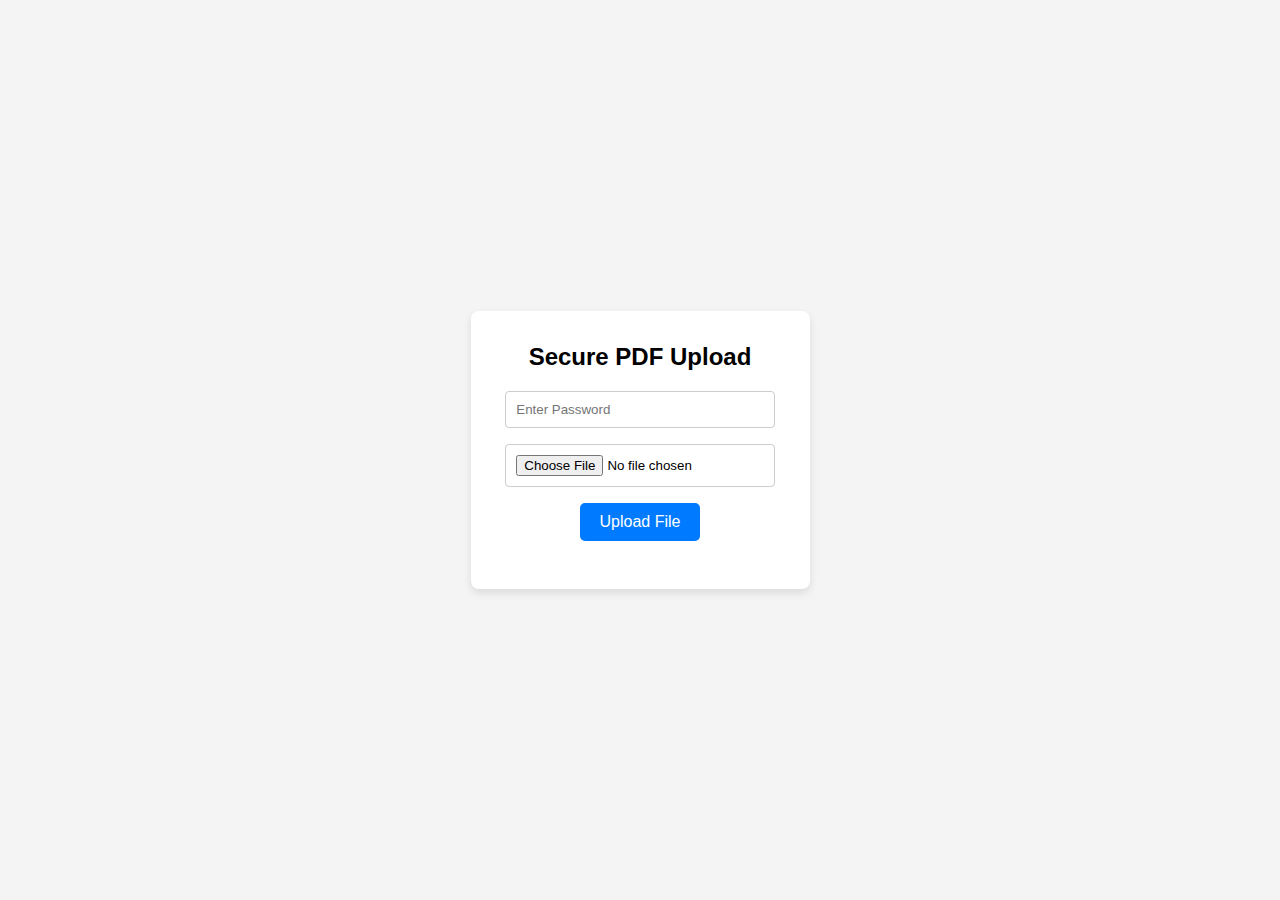
<file: Validation/index.html>
<!DOCTYPE html>
<html lang="en">
  <head>
    <meta charset="UTF-8" />
    <meta name="viewport" content="width=device-width, initial-scale=1.0" />
    <title>PDF Uploader</title>
    <style>
      body {
        font-family: sans-serif;
        display: flex;
        justify-content: center;
        align-items: center;
        height: 100vh;
        background-color: #f4f4f4;
        margin: 0;
      }
      .upload-container {
        background: white;
        padding: 2rem;
        border-radius: 8px;
        box-shadow: 0 4px 8px rgba(0, 0, 0, 0.1);
        text-align: center;
      }
      h2 {
        margin-top: 0;
      }
      input {
        display: block;
        width: 90%;
        padding: 10px;
        margin: 1rem auto;
        border: 1px solid #ccc;
        border-radius: 4px;
      }
      button {
        background-color: #007bff;
        color: white;
        padding: 10px 20px;
        border: none;
        border-radius: 5px;
        cursor: pointer;
        font-size: 16px;
      }
      button:hover {
        background-color: #0056b3;
      }
      #message {
        margin-top: 1rem;
        font-weight: bold;
      }
    </style>
  </head>
  <body>
    <div class="upload-container">
      <h2>Secure PDF Upload</h2>
      <form id="upload-form">
        <input
          type="password"
          id="password"
          placeholder="Enter Password"
          required
        />
        <input type="file" id="file-input" accept=".pdf" required />
        <button type="submit">Upload File</button>
      </form>
      <div id="message"></div>
    </div>

    <script>
      document
        .getElementById("upload-form")
        .addEventListener("submit", function (event) {
          event.preventDefault(); // Prevent the form from submitting the traditional way

          const passwordInput = document.getElementById("password");
          const fileInput = document.getElementById("file-input");
          const messageDiv = document.getElementById("message");

          // The password you requested
          const correctPassword = "Sanjari@638";

          // 1. Check if the password is correct
          if (passwordInput.value !== correctPassword) {
            messageDiv.textContent = "❌ Incorrect Password!";
            messageDiv.style.color = "red";
            return;
          }

          // 2. Check if a file is selected
          if (fileInput.files.length === 0) {
            messageDiv.textContent = "⚠️ Please select a PDF file.";
            messageDiv.style.color = "orange";
            return;
          }

          const file = fileInput.files[0];
          const formData = new FormData();
          formData.append("pdfFile", file); // 'pdfFile' is the name the server will look for

          messageDiv.textContent = "Uploading...";
          messageDiv.style.color = "blue";

          // 3. Send the file to the server-side script
          fetch("upload.php", {
            method: "POST",
            body: formData
          })
            .then((response) => response.json())
            .then((data) => {
              if (data.success) {
                messageDiv.textContent = `✅ ${data.message}`;
                messageDiv.style.color = "green";
                // Clear the form after successful upload
                document.getElementById("upload-form").reset();
              } else {
                messageDiv.textContent = `❌ Error: ${data.message}`;
                messageDiv.style.color = "red";
              }
            })
            .catch((error) => {
              console.error("Error:", error);
              messageDiv.textContent = "❌ A server error occurred.";
              messageDiv.style.color = "red";
            });
        });
    </script>
  </body>
</html>
</file>
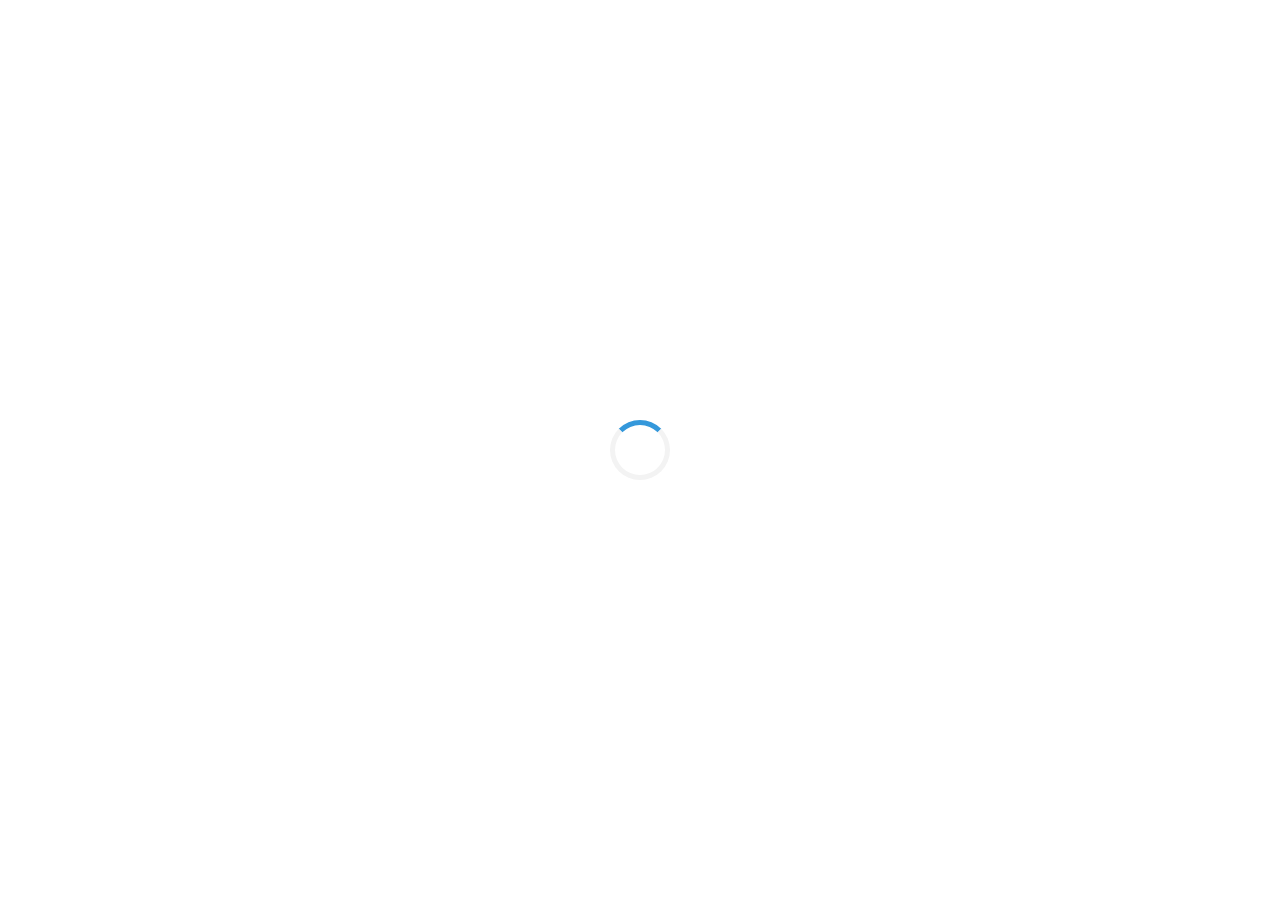
<file: About-Us/About-Us.html>
<html>
  <head>
    <link rel="stylesheet" href="./Styles/About-Us.css" />
    <link
      rel="stylesheet"
      href="https://cdnjs.cloudflare.com/ajax/libs/font-awesome/4.7.0/css/font-awesome.min.css"
    />
    <link rel="icon" type="image/x-icon" href="./Styles/img/Powergy-min.png">
    <meta name="viewport" content="width=device-width,initial-scale=1.0" />
  </head>
  <body>
    <div id="loader" class="loader"></div>
    <!-- Rest of your HTML content -->
    <header>
      <div class="header flex">
        <div class="header-top flex">
          <div class="logo">
            <img src="./Styles/img/Powergy-wide.png" alt="" />
          </div>
          <div class="header-nav">
            <ul class="flex">
              <li class="nav-item flex"><a href="../index.html">Home</a></li>
              <li class="nav-item flex">
                <a href="../Products/Products.html">Products</a>
              </li>
              <li class="nav-item flex"><a href="#">About Us</a></li>
              <!-- <li class="nav-item flex"><a href="#contact">Contact Us</a></li> -->
              <!-- <li class="nav-item flex"><a href="#">Verify</a></li> -->
            </ul>
          </div>
        </div>
        <div class="header-line"></div>
        <div class="header-bottom">
          <div class="header-contact flex">
            <a href="tel:+12543007919" class="phone">
              <i class="fa fa-phone"> </i>
              <div class="header-contact-info">Call Us</div>
            </a>
            <a href="mailto:support@powergygenerator.com" class="email">
              <i class="fa fa-envelope"> </i>
              <div class="header-contact-info">Contact Us</div>
            </a>
          </div>
        </div>
      </div>
    </header>
    <main class="relative">
      <div class="cover flex relative">
        <div class="cover-text flex">
          <h1>Build tomorrow's world <span>NOW</span></h1>
        </div>
        <div class="cover-line Absolute"></div>
      </div>
      <div class="Members absolute flex m-a">
        <div class="members-card Jakob relative">
          <!-- <div class="dim absolute"></div> -->
          <img src="./Styles/img/Mr. Marcin Bafar .png" alt="" />
          <div class="members-info absolute flex">
            <h3>Mr. Jakob Sener</h3>
            <h3>Founder & CEO</h3>
          </div>
        </div>
        <div class="members-card Kristina relative">
          <!-- <div class="dim absolute"></div> -->
          <img src="./Styles/img/Mr. Marcin Bafar .png" alt="" />
          <div class="members-info absolute flex">
            <h3>Mrs. Kristina Tenna</h3>
            <h3>Business Development Manager</h3>
          </div>
        </div>
        <div class="members-card Anne relative">
          <!-- <div class="dim absolute"></div> -->
          <img src="./Styles/img/Mr. Marcin Bafar .png" alt="" />
          <div class="members-info absolute flex">
            <h3>Mrs. Anna Neri</h3>
            <h3>Commercial Manager</h3>
          </div>
        </div>
        <div class="members-card Marcin relative">
          <!-- <div class="dim absolute"></div> -->
          <img src="./Styles/img/Mr. Marcin Bafar .png" alt="" />
          <div class="members-info absolute flex">
            <h3>Mr. Marcin Bafar</h3>
            <h3>Power Plant manager</h3>
          </div>
        </div>
      </div>
    </main>
    <script>
      document.body.classList.add('loading');
    
      window.addEventListener('load', function() {
        const minDisplayTime = 2000; // 2 seconds
        const startTime = new Date().getTime();
    
        function hideLoader() {
          document.getElementById('loader').style.display = 'none';
          document.body.classList.remove('loading');
          
          // Start the cover animation
          document.querySelector('.cover').classList.add('start-animation');
        }
    
        const elapsedTime = new Date().getTime() - startTime;
    
        if (elapsedTime < minDisplayTime) {
          setTimeout(hideLoader, minDisplayTime - elapsedTime);
        } else {
          hideLoader();
        }
      });
    </script>
    
  </body>
</html>
</file>
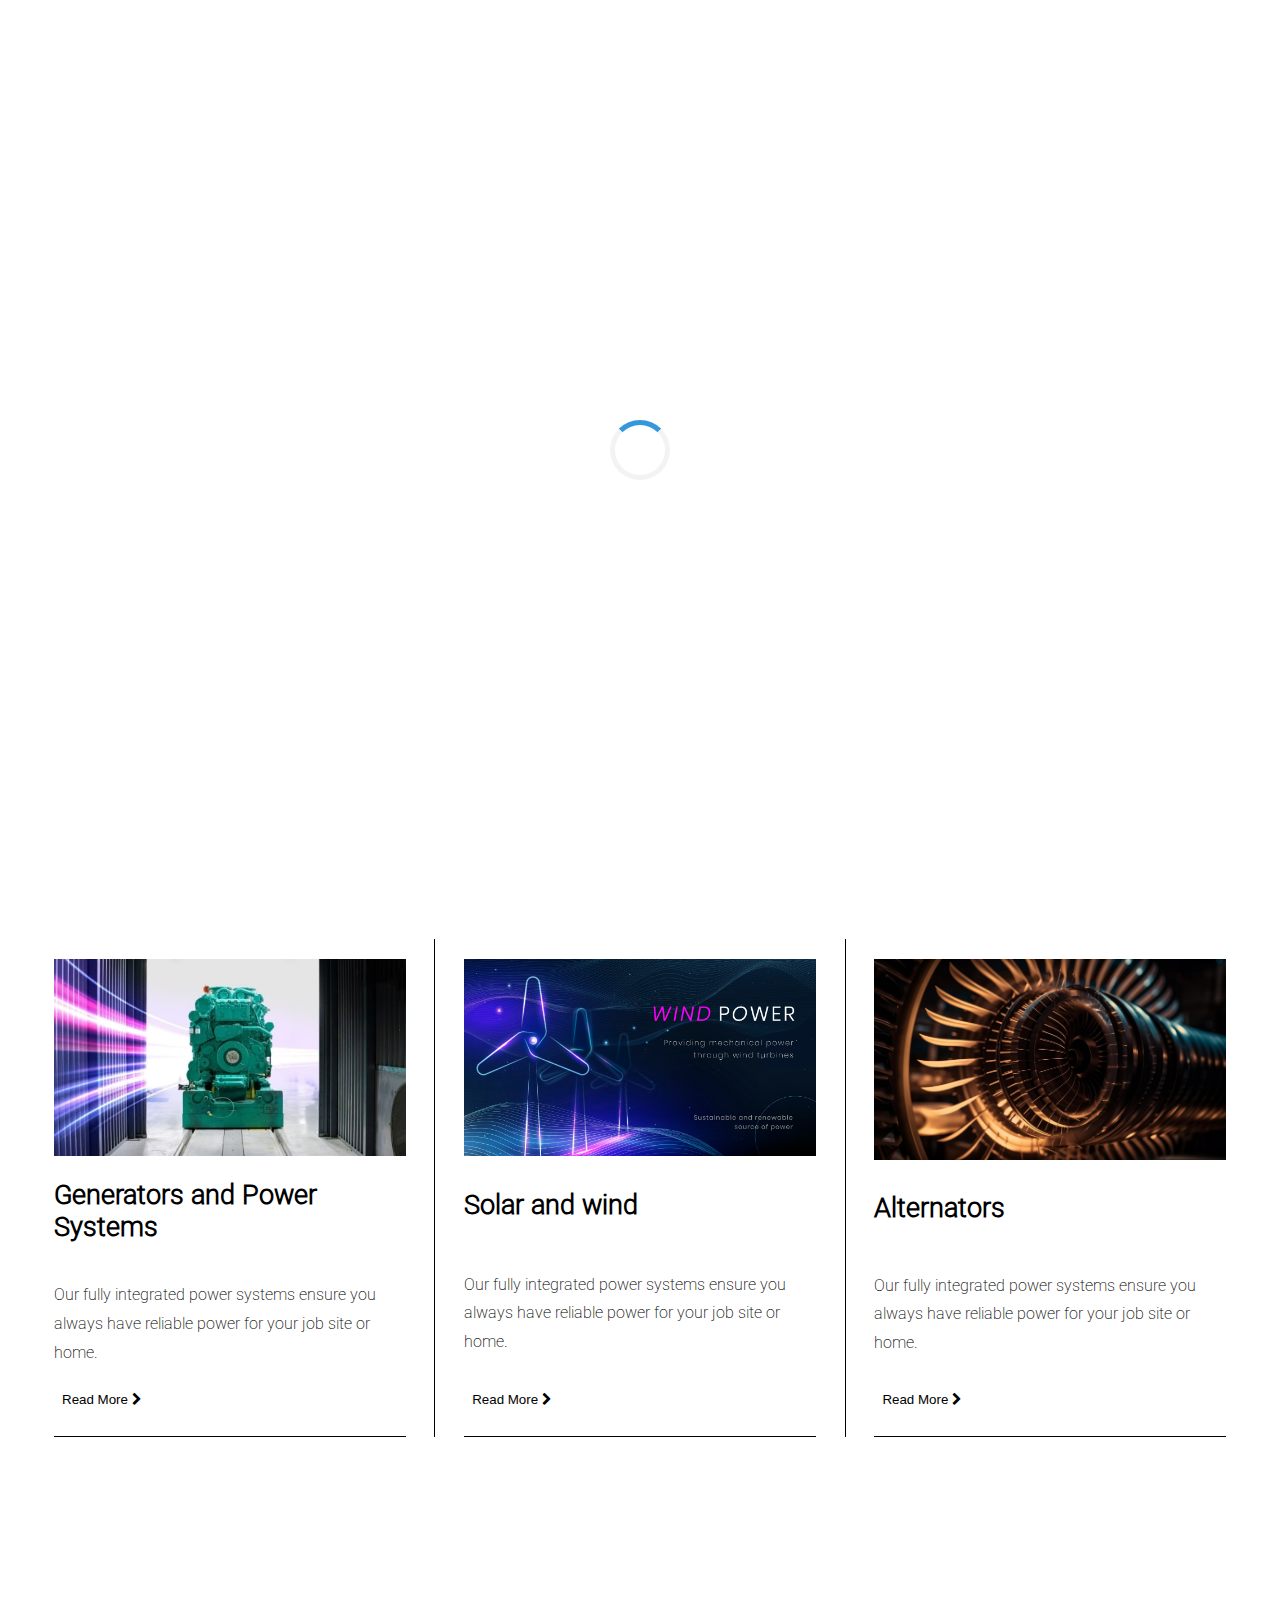
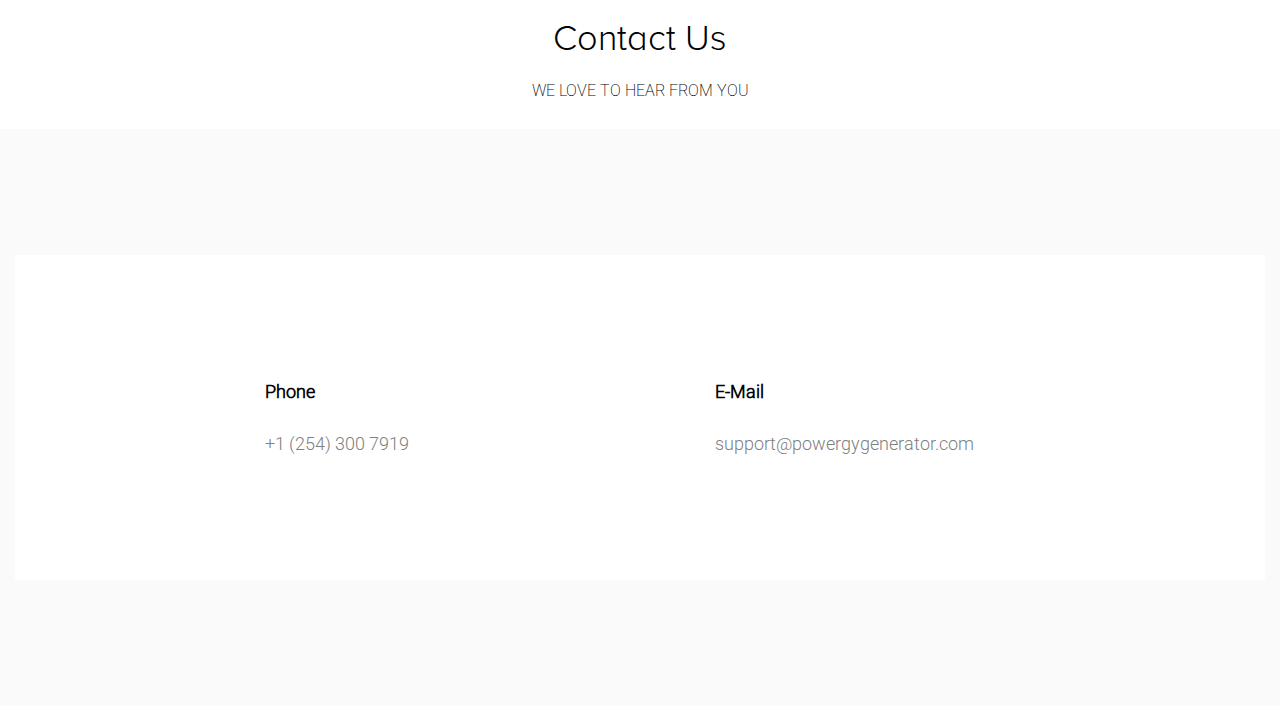
<file: Products/Products.html>
<html>
  <head>
    <link rel="stylesheet" href="./Styles/Products.css" />
    <link
      rel="stylesheet"
      href="https://cdnjs.cloudflare.com/ajax/libs/font-awesome/4.7.0/css/font-awesome.min.css"
    />
    <link rel="icon" type="image/x-icon" href="./Styles/img/Powergy-min.png">
    <meta name="viewport" content="width=device-width,initial-scale=1.0" />
  </head>
  <body>
    <div id="loader" class="loader"></div>
    <!-- Rest of your HTML content -->
    <header>
      <div class="header-info">
        <div class="container m-a flex">
          <div class="header-button">
            <button>Products Inquery</button>
          </div>
          <div class="header-contact flex">
            <a href="tel:+982191300507" class="phone">
              <i class="fa fa-phone"> </i>
              Call Us
            </a>
            <a href="mailto:support@powergygenerator.com" class="email">
              <i class="fa fa-envelope"> </i>
              E-mail Us
            </a>
          </div>
        </div>
      </div>
      <div class="header-bottom">
        <div class="header-items m-a container flex">
          <div class="logo">
            <img src="./Styles/img/Powergy-wide.png" alt="" />
          </div>
          <div class="header-nav">
            <ul class="flex">
              <li class="nav-item"><a href="../index.html">Home</a></li>
              <li class="nav-item"><a href="./Products.html">Products</a></li>
              <li class="nav-item">
                <a href="../About-Us/About-Us.html">About Us</a>
              </li>
              <li class="nav-item"><a href="#contact">Contact Us</a></li>
              <!-- <li class="nav-item"><a href="#">Verify</a></li> -->
            </ul>
          </div>
          <div class="header-menubar">
            <label class="header-menu flex">
              <input type="checkbox" />
            </label>
            <div class="hamburger-menu flex">
              <a href="../index.html">Home</a>
              <a href="./Products.html">Products</a>
              <a href="../About-Us/About-Us.html">About Us</a>
              <a href="../index.html#contact">Contact Us</a>
            </div>
          </div>
        </div>
      </div>
    </header>
    <main>
      <div class="products-head-image">
        <img
          src="./Styles/img/ebalanceplus_social-twitter-cov.jpg"
          alt="Products-head"
        />
      </div>
      <div class="padding3em">
        <div class="container m-a center">
          <div class="products flex">
            <div class="products-head flex">
              <h1 class="products-head-title left">
                Integrated power solutions for your complex energy challenges
              </h1>
              <p class="products-head-info left">
                We've enlisted the best engineers and scientists to build power
                solutions ready to support you no matter where you are on the
                journey to cleaner power.
              </p>
            </div>
            <div class="products-items flex">
              <a
                href="./GenSets/Generators.html"
                class="products-card flex left"
              >
                <img src="./Styles/img/GeneratorsPowerSystems.jpg" alt="" />
                <h2 class="products-card-name left">
                  Generators and Power Systems
                </h2>
                <p class="left">
                  Our fully integrated power systems ensure you always have
                  reliable power for your job site or home.
                </p>
                <div class="product-card-button relative">
                  <button class="product-button">
                    Read More <i class="fa fa-chevron-right"></i>
                  </button>
                </div>
              </a>
              <div class="products-line"></div>
              <a
                href="./Solar/wind.html"
                class="products-card flex left"
              >
                <img src="./Styles/img/Wind Turbine.jpg" alt="" />
                <h2 class="products-card-name left">Solar and wind</h2>
                <p class="left">
                  Our fully integrated power systems ensure you always have
                  reliable power for your job site or home.
                </p>
                <div class="product-card-button relative">
                  <button class="product-button">
                    Read More <i class="fa fa-chevron-right"></i>
                  </button>
                </div>
              </a>
              <div class="products-line"></div>
              <a
                href="./Alternators/Alternators.html"
                class="products-card flex left"
              >
                <img src="./Styles/img/Alternator.jpg" alt="" />
                <h2 class="products-card-name left">Alternators</h2>
                <p class="left">
                  Our fully integrated power systems ensure you always have
                  reliable power for your job site or home.
                </p>
                <div class="product-card-button relative">
                  <button class="product-button">
                    Read More <i class="fa fa-chevron-right"></i>
                  </button>
                </div>
              </a>
            </div>
          </div>
        </div>
      </div>
      <div class="padding7em-top">
        <div class="container m-a">
          <div class="heading center">
            <h1>Contact Us</h1>
            <p>WE LOVE TO HEAR FROM YOU</p>
          </div>
        </div>
      </div>
      <div class="padding7em background-fa" id="contact">
        <div class="container m-a padding7em background-white">
          <div class="contact heading flex">
            <div class="contact-card flex">
              <h4>Phone</h4>
              <span>
                <a href="tel:+12543007919" class="phone"> +1 (254) 300 7919 </a>
              </span>
            </div>
            <div class="contact-card flex">
              <h4>E-Mail</h4>
              <span>
                <a href="mailto:support@powergygenerator.com" class="email">
                  support@powergygenerator.com
                </a></span
              >
            </div>
          </div>
        </div>
      </div>
    </main>
    <script>
      document.body.classList.add('loading');
    
      window.addEventListener('load', function() {
        const minDisplayTime = 2000; // 2 seconds
        const startTime = new Date().getTime();
    
        function hideLoader() {
          document.getElementById('loader').style.display = 'none';
          document.body.classList.remove('loading');
        }
    
        const elapsedTime = new Date().getTime() - startTime;
    
        if (elapsedTime < minDisplayTime) {
          setTimeout(hideLoader, minDisplayTime - elapsedTime);
        } else {
          hideLoader();
        }
      });
    </script>
    
  </body>
</html>
</file>
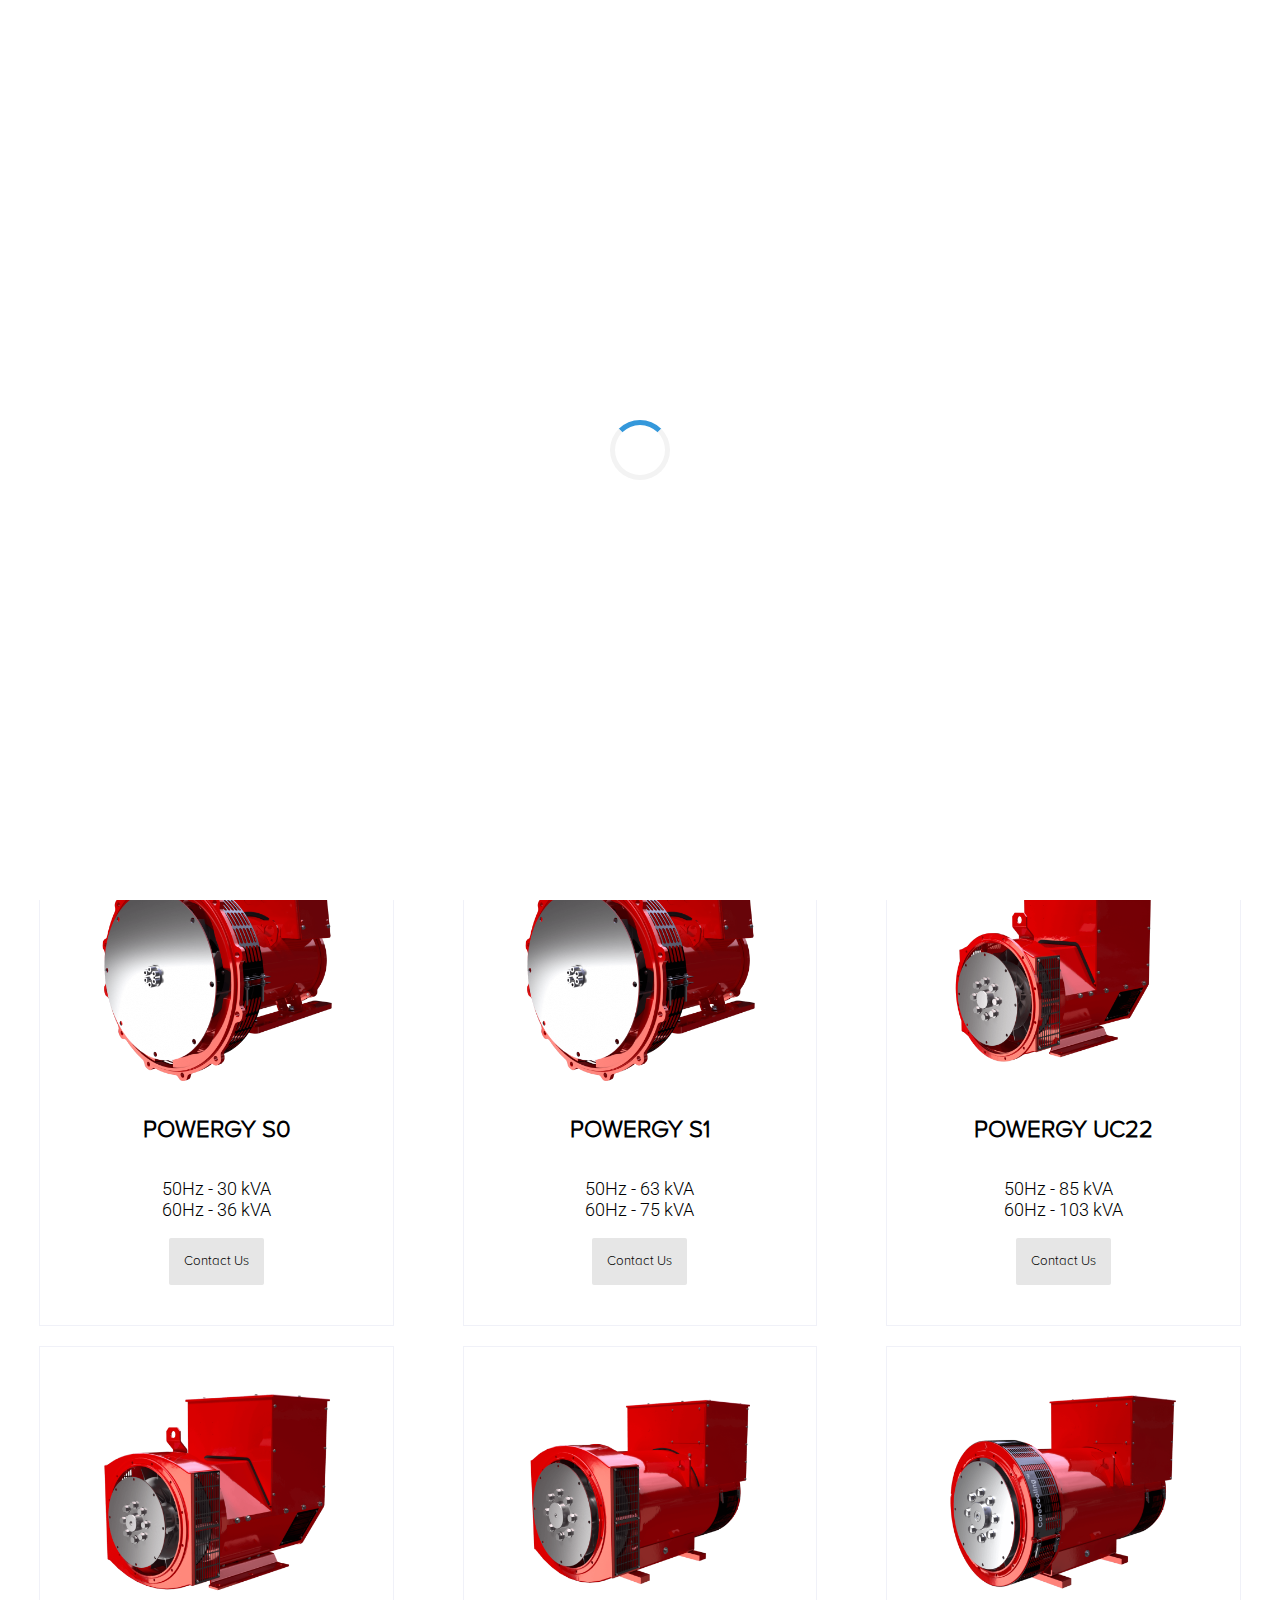
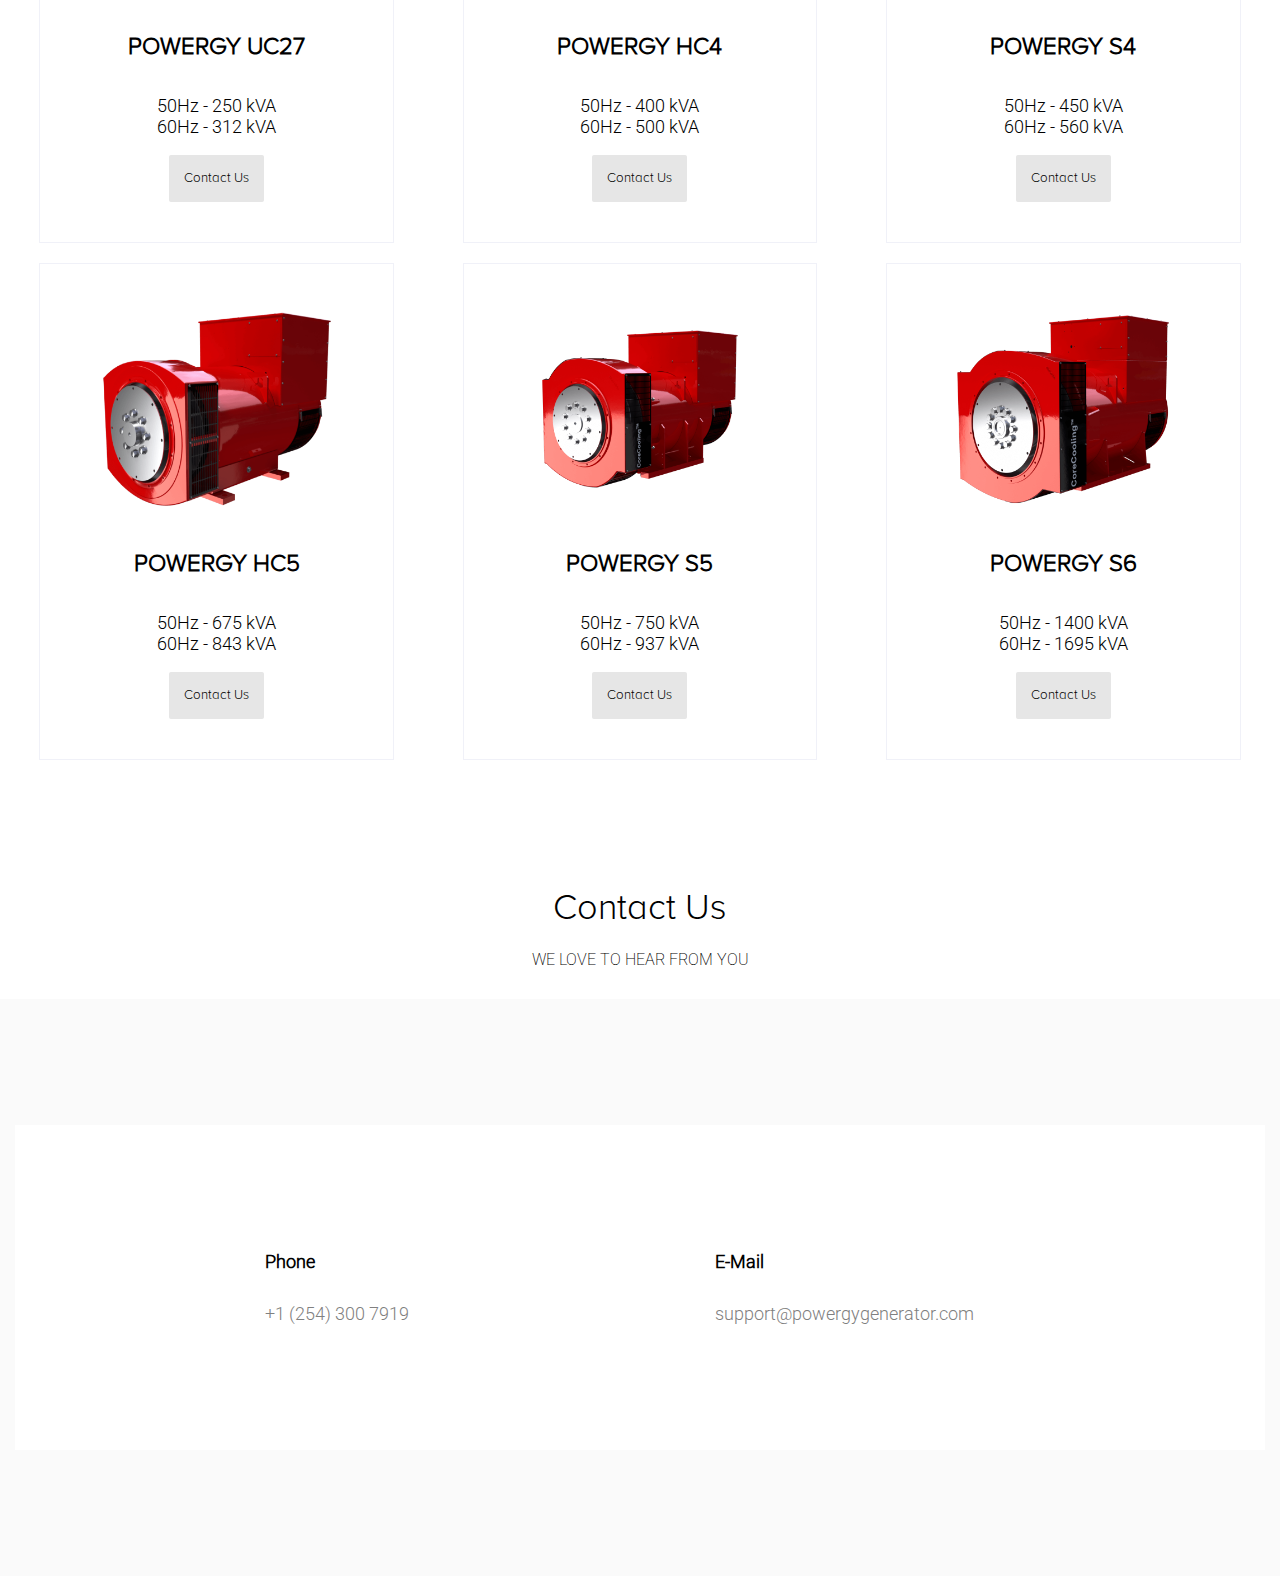
<file: Products/Alternators/Alternators.html>
<html>
  <head>
    <link rel="stylesheet" href="./Styles/Alternators.css" />
    <link
      rel="stylesheet"
      href="https://cdnjs.cloudflare.com/ajax/libs/font-awesome/4.7.0/css/font-awesome.min.css"
    />
    <link rel="icon" type="image/x-icon" href="./Styles/img/Powergy-min.png">
    <meta name="viewport" content="width=device-width,initial-scale=1.0" />
  </head>
  <body>
    <div id="loader" class="loader"></div>
    <!-- Rest of your HTML content -->
    <header>
      <div class="header-info">
        <div class="container m-a flex">
          <div class="header-button">
            <button>Products Inquery</button>
          </div>
          <div class="header-contact flex">
            <a href="tel:+982191300507" class="phone">
              <i class="fa fa-phone"> </i>
              Call Us
            </a>
            <a href="mailto:support@powergygenerator.com" class="email">
              <i class="fa fa-envelope"> </i>
              E-Mail Us
            </a>
          </div>
        </div>
      </div>
      <div class="header-bottom">
        <div class="header-items m-a container flex">
          <div class="logo">
            <img src="./Styles/img/Powergy-wide.png" alt="" />
          </div>
          <div class="header-nav">
            <ul class="flex">
              <li class="nav-item"><a href="../../index.html">Home</a></li>
              <li class="nav-item"><a href="../Products.html">Products</a></li>
              <li class="nav-item"><a href="../../About-Us/About-Us.html">About Us</a></li>
              <li class="nav-item"><a href="#contact">Contact Us</a></li>
              <!-- <li class="nav-item"><a href="#">Verify</a></li> -->
            </ul>
          </div>
          <div class="header-menubar">
            <label class="header-menu flex">
              <input type="checkbox" />
            </label>
            <div class="hamburger-menu flex">
              <a href="../../index.html">Home</a>
              <a href="../Products.html">Products</a>
              <a href="../../About-Us/About-Us.html">About Us</a>
              <a href="../../index.html#contact">Contact Us</a>
            </div>
          </div>
        </div>
      </div>
    </header>
    <main>
      <div class="products-head-image">
        <img src="./Styles/img/Alternator cover.png" alt="Products-head" />
      </div>
      <section class="summary padding7em">
        <div class="container m-a">
          <div class="heading-products left">
            <h1>POWERGY alternators</h1>
            <p>
              Utilising wire-wound technology and with an output extending from
              7.5 to 5,000kVA, genuine POWERGY alternators are designed for
              delivering superior efficiencies in marine, oil and gas auxiliary,
              UPS, telecoms, CHP, construction and other continuous or standby
              power applications.
            </p>
            <p>
              POWERGY alternators are available with a choice of SAE adaptors
              to ensure easy coupling to a wide range of prime movers. All
              POWERGY S-Range is fitted with CoreCooling Technology.
            </p>
          </div>
        </div>
      </section>
      <section class="">
        <div class="container m-a">
          <div class="alternators-list flex width100">
            <div class="alternator-card heading-products flex">
              <img src="./Styles/img/S0.png" alt="" />
              <h4>POWERGY S0</h4>
              <ul>
                <li>50Hz - 30 kVA</li>
                <li>60Hz - 36 kVA</li>
              </ul>
              <a href="#contact">
                <button class="alternator-button">Contact Us</button>
              </a>
            </div>
            <div class="alternator-card heading-products flex">
              <img src="./Styles/img/S1.png" alt="" />
              <h4>POWERGY S1</h4>
              <ul>
                <li>50Hz - 63 kVA</li>
                <li>60Hz - 75 kVA</li>
              </ul>
              <a href="#contact">
                <button class="alternator-button">Contact Us</button>
              </a>
            </div>
            <div class="alternator-card heading-products flex">
              <img src="./Styles/img/UC22.png" alt="" />
              <h4>POWERGY UC22</h4>
              <ul>
                <li>50Hz - 85 kVA</li>
                <li>60Hz - 103 kVA</li>
              </ul>
              <a href="#contact">
                <button class="alternator-button">Contact Us</button>
              </a>
            </div>
            <div class="alternator-card heading-products flex">
              <img src="./Styles/img/UC27.png" alt="" />
              <h4>POWERGY UC27</h4>
              <ul>
                <li>50Hz - 250 kVA</li>
                <li>60Hz - 312 kVA</li>
              </ul>
              <a href="#contact">
                <button class="alternator-button">Contact Us</button>
              </a>
            </div>
            <div class="alternator-card heading-products flex">
              <img src="./Styles/img/HC4.png" alt="" />
              <h4>POWERGY HC4</h4>
              <ul>
                <li>50Hz - 400 kVA</li>
                <li>60Hz - 500 kVA</li>
              </ul>
              <a href="#contact">
                <button class="alternator-button">Contact Us</button>
              </a>
            </div>
            <div class="alternator-card heading-products flex">
              <img src="./Styles/img/S4.png" alt="" />
              <h4>POWERGY S4</h4>
              <ul>
                <li>50Hz - 450 kVA</li>
                <li>60Hz - 560 kVA</li>
              </ul>
              <a href="#contact">
                <button class="alternator-button">Contact Us</button>
              </a>
            </div>
            <div class="alternator-card heading-products flex">
              <img src="./Styles/img/HC5_0.png" alt="" />
              <h4>POWERGY HC5</h4>
              <ul>
                <li>50Hz - 675 kVA</li>
                <li>60Hz - 843 kVA</li>
              </ul>
              <a href="#contact">
                <button class="alternator-button">Contact Us</button>
              </a>
            </div>
            <div class="alternator-card heading-products flex">
              <img src="./Styles/img/S5.png" alt="" />
              <h4>POWERGY S5</h4>
              <ul>
                <li>50Hz - 750 kVA</li>
                <li>60Hz - 937 kVA</li>
              </ul>
              <a href="#contact">
                <button class="alternator-button">Contact Us</button>
              </a>
            </div>
            <div class="alternator-card heading-products flex">
              <img src="./Styles/img/S6.png" alt="" />
              <h4>POWERGY S6</h4>
              <ul>
                <li>50Hz - 1400 kVA</li>
                <li>60Hz - 1695 kVA</li>
              </ul>
              <a href="#contact">
                <button class="alternator-button">Contact Us</button>
              </a>
            </div>
          </div>
        </div>
      </section>
      <div class="padding7em-top">
        <div class="container m-a">
          <div class="heading center">
            <h1>Contact Us</h1>
            <p>WE LOVE TO HEAR FROM YOU</p>
          </div>
        </div>
      </div>
      <div class="padding7em background-fa" id="contact">
        <div class="container m-a padding7em background-white">
          <div class="contact heading flex">
            <div class="contact-card flex">
              <h4>Phone</h4>
              <span>
                <a href="tel:+12543007919" class="phone"> +1 (254) 300 7919 </a>
              </span>
            </div>
            <div class="contact-card flex">
              <h4>E-Mail</h4>
              <span>
                <a href="mailto:support@powergygenerator.com" class="email">
                  support@powergygenerator.com
                </a></span
              >
            </div>
          </div>
        </div>
      </div>
    </main>
    <script>
      document.body.classList.add('loading');
    
      window.addEventListener('load', function() {
        const minDisplayTime = 2000; // 2 seconds
        const startTime = new Date().getTime();
    
        function hideLoader() {
          document.getElementById('loader').style.display = 'none';
          document.body.classList.remove('loading');
        }
    
        const elapsedTime = new Date().getTime() - startTime;
    
        if (elapsedTime < minDisplayTime) {
          setTimeout(hideLoader, minDisplayTime - elapsedTime);
        } else {
          hideLoader();
        }
      });
    </script>
    
  </body>
</html>
</file>
<file: About-Us/Styles/About-Us.css>
@import url(./general.css);
/* @import url(./header.css); */
@import url(./Contact.css);
@keyframes cover-fadeout {
  to {
    translate: 0 -100vh;
  }
  
}
:root{
  --header-height-media: 50px;
}
body {
  
  margin: 0;
  padding: 0;
  /* background-color: #30161f; */
  /* background-color:#7D2734 ; */
  background: rgb(125, 39, 52);
  background: linear-gradient(
    180deg,
    rgba(125, 39, 52, 1) 0%,
    rgba(48, 22, 31, 1) 100%
  );
  box-sizing: border-box;
}
body.loading {
  overflow: hidden;
}

.loader {
  position: fixed;
  top: 0;
  left: 0;
  width: 100%;
  height: 100%;
  background-color: white; /* White background */
  display: flex;
  justify-content: center;
  align-items: center;
  z-index: 9999;
}

.loader::before {
  content: '';
  width: 50px;
  height: 50px;
  border: 5px solid #f3f3f3;
  border-top: 5px solid #3498db;
  border-radius: 50%;
  animation: spin 1s linear infinite;
}

@keyframes spin {
  0% {
    transform: rotate(0deg);
  }
  100% {
    transform: rotate(360deg);
  }
}

header {
  background-color: transparent;
  color: white;
  position: fixed;
  left: 0;
  height: 100vh;
  min-width: 10vw;
  border-right: solid 1px rgba(255, 255, 255, 0.2);
  z-index: 3;
  /* padding: 0 10px; */
}
.header {
  flex-direction: column;
  /* height: 100vh; */

}
.header-top {
  flex-direction: column;
  justify-content: space-between;
  height: 50vh;

}
.logo {
  margin: 20px 0 0;
}
.logo > img {
  width: 9vw;
}
.header-nav > ul {
  flex-direction: column;
  align-items: flex-start;
  list-style-type: none;
  padding: 0;
  gap: 15px;
  /* text-align: left; */
  /* width: fit-content; */
  margin: 50px auto;
}
.nav-item {
  flex-direction: column;
  margin: auto;
}
.nav-item::after {
  content: "";
  /* position: absolute; */
  width: 0;
  height: 1px;
  /* left: 0%; */
  /* bottom: 0; */
  background-color: rgb(255, 255, 255);
  transition: all ease-in-out 0.2s;
}
.nav-item:hover::after {
  width: 100%;
  /* left: 0; */
}
.nav-item > a {
  text-decoration: none;
  color: white;
  cursor: pointer;
  text-align: left;
  font-family: nova;
}
.header-line {
  width: 100%;
  height: 1px;
  background-color: rgba(255, 255, 255, 0.2);
}
.header-bottom {
  height: 50vh;
  justify-content: space-around;
}
.header-contact {
  /* align-items: center; */
  flex-direction: column;
  /* gap: 20px; */
  text-align: center;
  height: 100%;
  justify-content: space-evenly;
  
}
.header-contact > a {
  text-decoration: none;
  color: white;
  cursor: pointer;
  font-family: nova;
  font-size: 18px;
  /* height: 100%; */
}
.header-contact > a > i {
  border: solid rgba(255, 255, 255, 0.5) 1px;
  border-radius: 100%;
  padding: 20px;
}
.header-contact-info {
  width: fit-content;
}
.header-contact-info::after {
  content: "";
  display: block;
  width: 0;
  height: 1px;
  background-color: rgb(255, 255, 255);
  transition: all ease-in-out 0.2s;
}
.header-contact > a:hover .header-contact-info::after {
  content: "";
  display: block;
  width: 100%;
  height: 1px;
}
.header-contact > a > * {
  margin: 20px auto;
}
.members {
  justify-content: space-evenly;
  align-items: center;
  top: 0;
  right: 0;
  width: 90vw;
  height: 100vh;
  /* gap: 15px; */
  /* padding: 0 15px; */
  /* box-sizing: border-box; */
  flex-wrap: wrap;
}
.members-card {
  /* width: 23%; */
  background-position: center;
  background-repeat: no-repeat;
  background-size: cover;
  border-radius: 11px;
  /* box-sizing: border-box; */
  width: 300px;
  /* padding: 0 15px; */
  /* max-width: 28%; */
  margin: 0 0 20px 10px;
}
.marcin {
  background-image: url(./img/Mr.\ Marcin\ Bafar\ .png);
}
.Jakob {
  background-image: url(./img/Jakob\ Sener.png);
}
.Anne {
  background-image: url(./img/Mrs.\ Anne\ Neri\ .png);
}
.Kristina {
  background-image: url(./img/Mrs.\ Kristina\ Tenna.png);
}
.members-card > .dim {
  background: rgb(255, 255, 255);
  background: linear-gradient(
    180deg,
    rgba(255, 255, 255, 0) 0%,
    rgba(0, 0, 0, 0.3) 50%,
    rgba(0, 0, 0, 0.6839110644257703) 80%,
    rgba(0, 0, 0, 0.7567401960784313) 100%
  );
  top: 0;
  width: 100%;
  height: 100%;
  border-radius: 11px;
}
.members-card > img {
  opacity: 0;
  width: 100%;
  border-radius: 11px;
}
.members-info {
  background: rgb(255, 255, 255);
  background: linear-gradient(
    180deg,
    rgba(255, 255, 255, 0) 0%,
    rgba(0, 0, 0, 0.3) 60%,
    rgba(0, 0, 0, 0.6839110644257703) 75%,
    rgba(0, 0, 0, 0.7567401960784313) 100%
  );
  bottom: 0;
  width: 100%;
  height: 100%;
  color: rgb(194, 194, 194);
  flex-direction: column;
  /* font-family: nove; */
  padding: 0 0 0 15px;
  justify-content: flex-end;
  font-size: 18px;
  box-sizing: border-box;
  border-radius: 11px;
}
.members-info > h3 {
  margin: 0 0 16px 0;
  font-family: poppins;
}

.cover {
  /* width: 100vw; */
  /* max-width: 80vw; */
  height: 100vh;
  top: 0;
  background-image: url(./img/About-Us-Cover.png);
  background-position: center;
  background-repeat: no-repeat;
  background-size: cover;
  /* translate:0 -100vh; */
  /* animation: cover-fadeout 1.5s forwards;
  animation-delay: 2s; */
  justify-content: right;
  align-items: center;
  z-index: 2;
}
.cover.start-animation {
  /* Animation properties */
  animation: cover-fadeout 1.5s forwards;
  animation-delay: 2s; /* Adjust delay if needed */
}
.cover-line {
  width: 100vw;
  height: 1px;
  background-color: rgba(255, 255, 255, 0.2);
  top: 50vh;
}
.cover-text {
  color: white;
  align-items: center;
  gap: 10px;
  max-width: 80vw;
  font-size: 35px;
  margin: 0 0 200px 12vw;
}
.cover-text > h1{
  width: fit-content;
}
.cover-text > h1 > span {
  color: red;
  font-size: 90px;
}

@media only screen and (min-width:300px) and (max-width: 1377px ) {
  .members-card {
    width: 250px;
    
  }
}
@media only screen and (min-width: 650px) and (max-width: 1223px ) {
  .members-card {
    max-width: 200px;
    
  }

  header{
    width: 85px;
    
  }
  .cover-text > h1{
    font-size: 60px;
  }
  .cover-text > h1 > span {
    color: red;
    font-size: 75px;
  }
}

@media only screen and (min-width: 400px) and (max-width: 649px ) {
  .members-card {
    max-width: 200px;
    
  }
}
@media only screen and (min-width: 300px) and (max-width: 567px ) {
  /* .members-card {
    max-width:  150px;
    
  } */
  .cover-text > h1{
    font-size: 50px;
  }
  .cover-text > h1 > span {
    color: red;
    font-size: 60px;
  }
  .members{
   width: 100vw;
  }
  .members-card {
    margin: 20px 0;
    
  }
header{
  position: fixed;
  top: 0;
  width: 100vw;
  height: var(--header-height-media);
  border: none;
  border-bottom: solid rgba(122, 122, 122, 0.432) 1px;
  box-sizing: border-box;
  padding: 0 10px;
}
.header-bottom,.header-line{
  display: none;
}
.header,.header-contact > a ,.header-nav,.header-top,.header-nav > ul,.header-contact{
  flex-direction: row;
  align-items: center;
  display: flex;
  height: var(--header-height-media);
  margin: 0;
}
.header-top{
  width: 100%;
  box-sizing: border-box;
  /* padding: 0 10px; */
  justify-content: space-between;
}
.logo {
  margin:  0;
}

.logo > img {
  width: 100%;
  height: var(--header-height-media)
}
.members-info > h3{
  font-size: 16px;
}
}
@media only screen and (min-width: 100px) and (max-width: 399px ) {
  .members-card {
    max-width: 150px;
    
  }
  
.members-info > h3{
    font-size: 16px;
  }
}
</file>
<file: Products/Styles/Products.css>
@import url(./general.css);
@import url(./header.css);
@import url(./Contact.css);
/* .products-head-image {
  background-image: url(./img/ebalanceplus_social-twitter-cov.jpg);
  background-position: left;
  background-repeat: no-repeat;
  background-size: contain;
  background-attachment: fixed;
  max-width: 100%;
  min-height: 450px;
} */
 
body.loading {
  overflow: hidden;
}

.loader {
  position: fixed;
  top: 0;
  left: 0;
  width: 100%;
  height: 100%;
  background-color: white; /* White background */
  display: flex;
  justify-content: center;
  align-items: center;
  z-index: 9999;
}

.loader::before {
  content: '';
  width: 50px;
  height: 50px;
  border: 5px solid #f3f3f3;
  border-top: 5px solid #3498db;
  border-radius: 50%;
  animation: spin 1s linear infinite;
}

@keyframes spin {
  0% {
    transform: rotate(0deg);
  }
  100% {
    transform: rotate(360deg);
  }
}

.products-head-image {
  max-height: fit-content;
}
.products-head-image > img {
  /* height: fit-content; */
  width: 100%;
  opacity: 1;
}
.products {
  flex-direction: column;
  gap: 80px;
}
.products-head {
  justify-content: space-between;
  align-items: flex-start;
  text-align: left;
  padding: 3em 0;
}
.products-head-title {
  width: 45%;
  font-size: 45px;
  font-family: roboto-bold;
  text-align: left;
  border-top: solid black 2px;
  padding: 20px 0;
}
.products-head-info {
  /* font-family: nove; */
  width: 40%;
  padding: 20px 0;
}
.products-items {
  justify-content: space-between;
}
.products-card {
  flex-direction: column;
  justify-content: space-between;
  align-items: flex-start;
  width: 30%;
  border-bottom: solid black 1px;
  padding: 20px 0;
  text-decoration: none;
  color: black;
}
.products-card > img {
  width: 100%;
}
.products-line {
  width: 1px;
  background-color: black;
}
.product-button {
  border: none;
  border-bottom: solid transparent 1px;
  padding: 8px;
  background-color: transparent;
  transition: 0.5s;
  cursor: pointer;
}
.product-button::after {
  content: "";
  position: absolute;
  width: 0px;
  height: 1px;
  left: 0%;
  bottom: 0;
  background-color: rgb(0, 0, 0);
  transition: all ease-in-out 0.2s;
}
/* .product-button:hover::after {
  width: 100%;
  left: 0;
} */
.products-card:hover .product-button::after {
  width: 100%;
  left: 0;
}

@media only screen and (min-width: 300px) and (max-width: 800px ) {
  .products-head-image {
    background-position: center;
    background-repeat: no-repeat;
    background-size: contain;
    background-attachment: scroll;
    /* max-width: 100%; */
    /* min-height: 300px; */
  }
  .products-head {
    flex-direction: column;
    align-items: center;
    justify-content: center;
    /* max-width: 100%; */
  }
  .products-head>*{
    width: 100%;
  }
  .products-items{
    flex-direction: column;
    
  }
  .products-card{
    width: 100%;
  }
}
</file>
<file: Products/Alternators/Styles/Alternators.css>
@import url(./general.css);
@import url(./header.css);
@import url(./Contact.css);

body.loading {
  overflow: hidden;
}

.loader {
  position: fixed;
  top: 0;
  left: 0;
  width: 100%;
  height: 100%;
  background-color: white; /* White background */
  display: flex;
  justify-content: center;
  align-items: center;
  z-index: 9999;
}

.loader::before {
  content: '';
  width: 50px;
  height: 50px;
  border: 5px solid #f3f3f3;
  border-top: 5px solid #3498db;
  border-radius: 50%;
  animation: spin 1s linear infinite;
}

@keyframes spin {
  0% {
    transform: rotate(0deg);
  }
  100% {
    transform: rotate(360deg);
  }
}

.products-head-image {
    background-image: url(./img/Alternator\ cover.png);
    background-position: center;
    background-repeat: no-repeat;
    background-size: cover;
    background-attachment: fixed;
    width: 100%;
  }
  .products-head-image > img {
    height: 35%;
    width: 100vw;
    opacity: 0;

  }
  body{
    box-sizing: border-box;
  }
  .alternators-list{
    flex-wrap: wrap;
    justify-content: space-between;
    align-items: center;
    gap: 20px;
  }
  .alternator-card{
    flex-direction: column;
    justify-content: space-between;
    border: 1px solid #F0F1F8;
    width: 25%;
    align-items: center;
    padding: 20px 20px 40px 20px;
  }
.alternator-card>img{
    width: 80%;
    margin: 0 0 15px;
}
.alternator-card>ul{
    list-style: none;
    padding: 0;
}
.alternator-button{
    border: none;
    border-bottom: solid 1px transparent;
    font-family: nova;
    padding: 15px;
    color: black;
    transition: 0.5s;
    background-color: rgba(194, 194, 194, 0.411);
    cursor: pointer;
    border-radius: 2px;
}
.alternator-button:hover{
    background-color: transparent;
    border-bottom: solid 1px rgba(173, 50, 50, 0.637) ;
}
</file>
